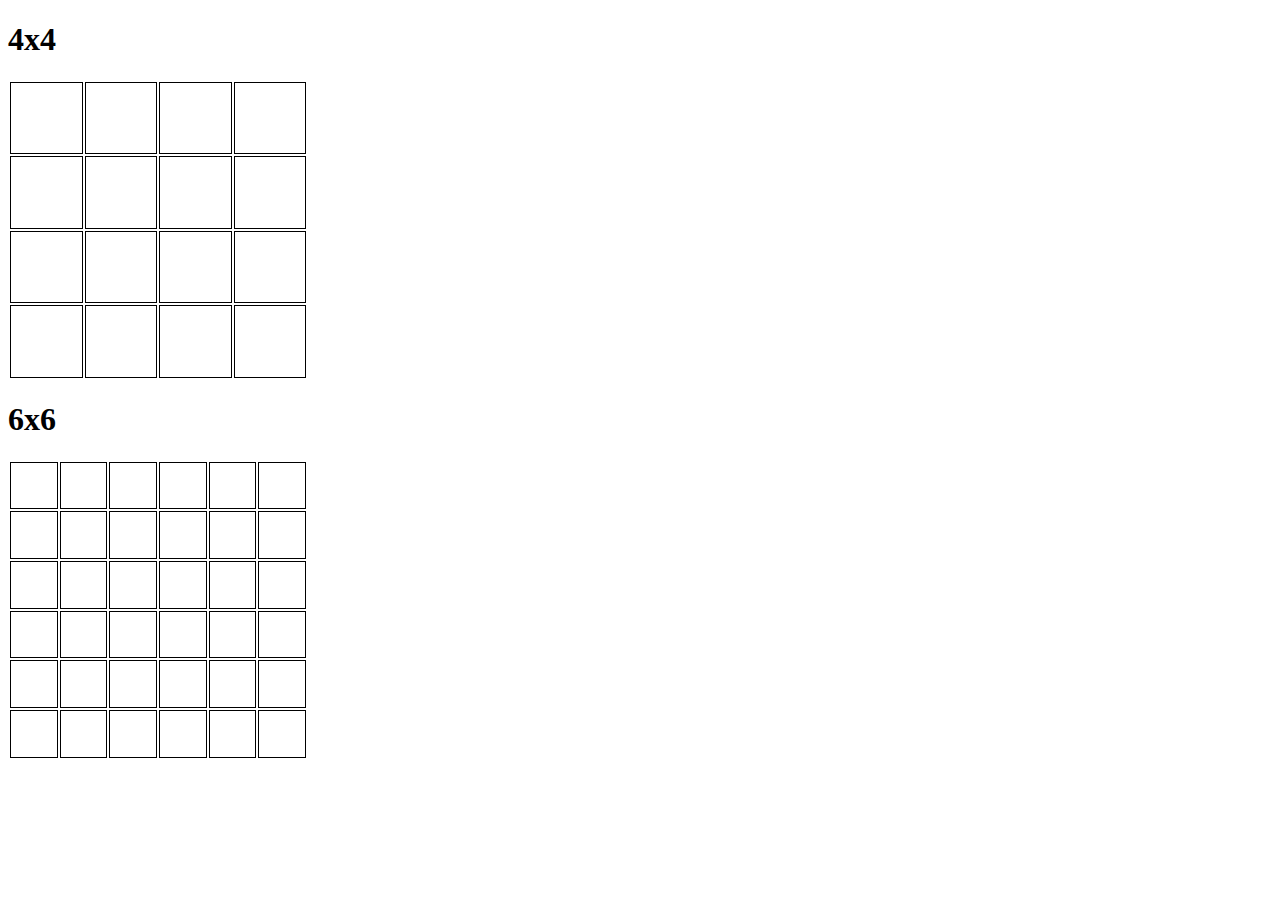
<file: WebDev_classes/Replit/index.html>
<!DOCTYPE html>
<html>
<head>
  <meta charset="utf-8">
  <meta name="viewport" content="width=device-width">
  <title>Pixel Art</title>
  <link href="style.css" rel="stylesheet" type="text/css" />
</head>
<body>
  <h1>4x4</h1>
  <table>
    <tr>
      <td class=""></td>
      <td></td>
      <td></td>
      <td></td>
    </tr>
    <tr>
      <td></td>
      <td></td>
      <td></td>
      <td></td>
    </tr>
    <tr>
      <td></td>
      <td></td>
      <td></td>
      <td></td>
    </tr>
    <tr>
      <td></td>
      <td></td>
      <td></td>
      <td></td>
    </tr>
  </table>

  <h1>6x6</h1>
  <table>
<!--     Row 1 -->
    <tr>
      <td></td>
      <td></td>
      <td></td>
      <td></td>
      <td></td>
      <td></td>
    </tr>
<!--     Row 2 -->
    <tr>
      <td></td>
      <td></td>
      <td></td>
      <td></td>
      <td></td>
      <td></td>
    </tr>
<!--     Row 3 -->
    <tr>
      <td></td>
      <td></td>
      <td></td>
      <td></td>
      <td></td>
      <td></td>
    </tr>
<!--     Row 4 -->
    <tr>
      <td></td>
      <td></td>
      <td></td>
      <td></td>
      <td></td>
      <td></td>
    </tr>
<!--     Row 5 -->
    <tr>
      <td></td>
      <td></td>
      <td></td>
      <td></td>
      <td></td>
      <td></td>
    </tr>
<!--     Row 6 -->
    <tr>
      <td></td>
      <td></td>
      <td></td>
      <td></td>
      <td></td>
      <td></td>
    </tr>
  </table>



  <br>
  <br>
  <br>
  
</body>
</html>
</file>
<file: WebDev_classes/Replit/style.css>
html {
  height: 100%;
  width: 100%;
}
table{
  width: 300px;
  height: 300px
}
td{
  border: 1px black solid;
}

/* Add coding to classes here */
</file>
